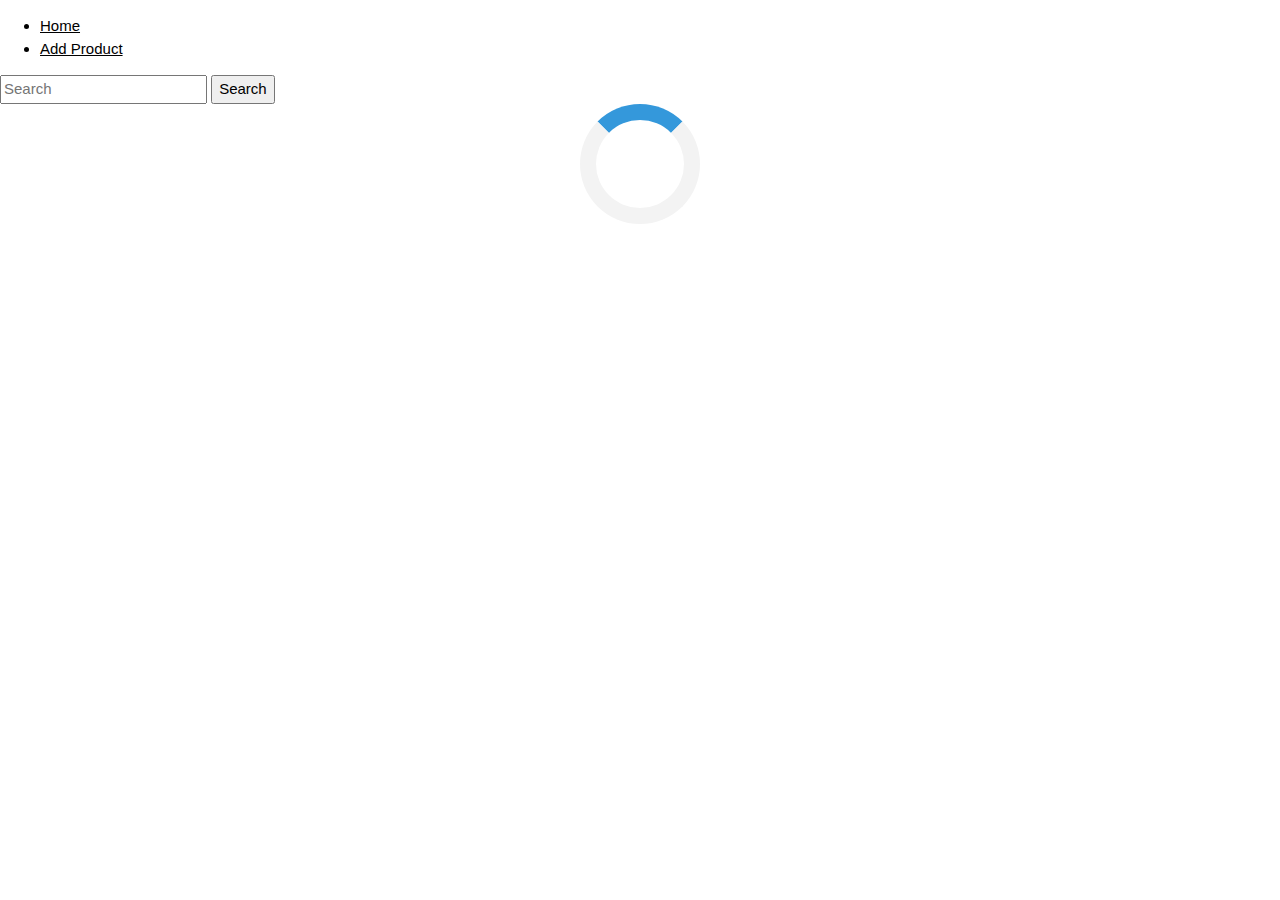
<file: html/index.html>
<!DOCTYPE html>
<html lang="en">
<head>
    <meta charset="UTF-8">
    <meta http-equiv="X-UA-Compatible" content="IE=edge">
    <meta name="viewport" content="width=device-width, initial-scale=1.0">
    <!-- font awesome cdn -->
    <link rel="stylesheet" href="https://cdnjs.cloudflare.com/ajax/libs/font-awesome/6.4.0/css/all.min.css" integrity="sha512-iecdLmaskl7CVkqkXNQ/ZH/XLlvWZOJyj7Yy7tcenmpD1ypASozpmT/E0iPtmFIB46ZmdtAc9eNBvH0H/ZpiBw==" crossorigin="anonymous" referrerpolicy="no-referrer" />
    <!-- bootstrap css cdn -->
    <link href="https://cdn.jsdelivr.net/npm/bootstrap@5.3.0-alpha3/dist/css/bootstrap.min.css" rel="stylesheet" integrity="sha384-KK94CHFLLe+nY2dmCWGMq91rCGa5gtU4mk92HdvYe+M/SXH301p5ILy+dN9+nJOZ" crossorigin="anonymous">
    <!-- w3 cdn -->
    <link rel="stylesheet" href="https://www.w3schools.com/w3css/4/w3.css">
    <link rel="stylesheet" href="./assets/style.css">
    <title>Document</title>
</head>
<body>

    <nav class="navbar navbar-expand-lg bg-body-tertiary mt-3">
        <div class="container">
          
          <div class="collapse navbar-collapse" id="navbarScroll">
            <ul class="navbar-nav me-auto my-2 my-lg-0 navbar-nav-scroll" style="--bs-scroll-height: 100px;">
              <li class="nav-item">
                <a href="./index.html" class="btn btn-secondary ">Home</a>
              </li>
              <li class="nav-item">
                <a href="./add.html" class="btn btn-primary  ms-5">Add Product</a>
              </li>
            </ul>
            <form class="d-flex" role="search">
              <input class="form-control me-2" type="search" placeholder="Search" id="search" aria-label="Search">
              <button class="btn btn-outline-success">Search</button>
            </form>
          </div>
        </div>
      </nav>

      <div class="loader"></div>

      <div class="container-fluid">
        <main class="main">
            <div class="row">
                
                  
                 
                            </div>
            
                
                
          </main>
        </div>
      </div>

      



        <script type="module" src="./assets/main.js"></script>
          <!-- bootstrap js cdn  -->
          <script src="https://cdn.jsdelivr.net/npm/bootstrap@5.3.0-alpha3/dist/js/bootstrap.bundle.min.js" integrity="sha384-ENjdO4Dr2bkBIFxQpeoTz1HIcje39Wm4jDKdf19U8gI4ddQ3GYNS7NTKfAdVQSZe" crossorigin="anonymous"></script>
</body>
</html>
</file>
<file: html/assets/style.css>
.loader {
    display: block;
    margin:  0 auto;
    border: 16px solid #f3f3f3;
    border-radius: 50%;
    border-top: 16px solid #3498db;
    width: 120px;
    height: 120px;
    -webkit-animation: spin 2s linear infinite; /* Safari */
    animation: spin 2s linear infinite;
  }

  /* Safari */
  @-webkit-keyframes spin {
    0% { -webkit-transform: rotate(0deg); }
    100% { -webkit-transform: rotate(360deg); }
  }

  @keyframes spin {
    0% { transform: rotate(0deg); }
    100% { transform: rotate(360deg); }
  }

  .main{
    margin-top: 100px;
  }

  .edit{
    text-decoration: none;
  }
</file>
